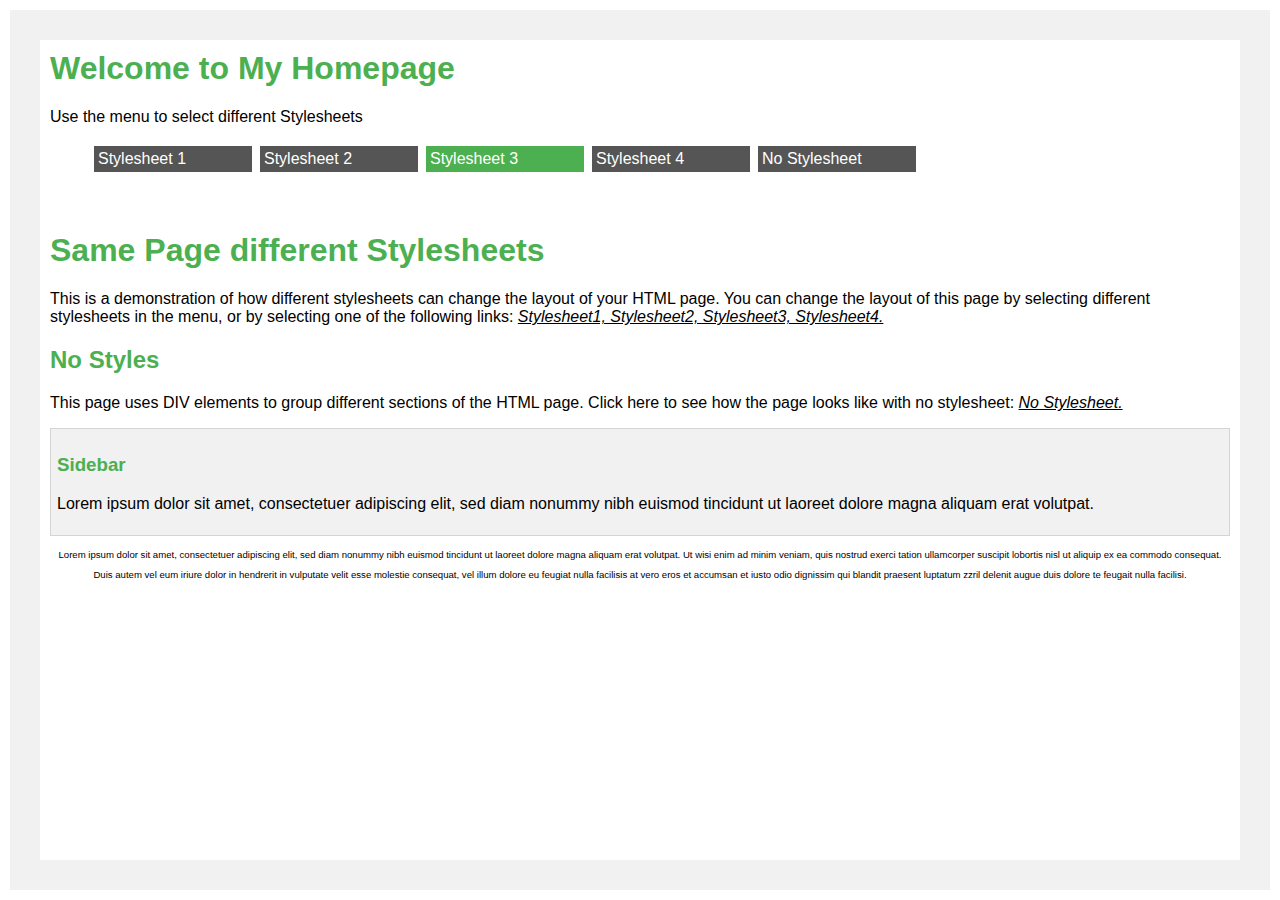
<file: lab3_css/index.html>
<html lang="en">
  <head>
    <meta charset="UTF-8" />
    <meta name="viewport" content="width=device-width, initial-scale=1.0" />
    <link rel="stylesheet" href="hoja3.css" />
    <title>Actividad CSS</title>
  </head>
  <body>
    <header>
      <h1>Welcome&nbsp;to&nbsp;My&nbsp;Homepage</h1>
      <p id="subtitle">Use the menu to select different Stylesheets</p>
    </header>
    <main>
      <div class="botones">
        <ul>
          <li class="boton">Stylesheet 1</li>
          <li class="boton">Stylesheet 2</li>
          <li class="boton">Stylesheet 3</li>
          <li class="boton">Stylesheet 4</li>
          <li class="boton">No Stylesheet</li>
        </ul>
        <br />
      </div>
      <section class="main-info">
        <h1>Same Page different Stylesheets</h1>
        <p>
          This is a demonstration of how different stylesheets can change the
          layout of your HTML page. You can change the layout of this page by
          selecting different stylesheets in the menu, or by selecting one of
          the following links:
          <cite>Stylesheet1, Stylesheet2, Stylesheet3, Stylesheet4.</cite>
        </p>
        <h2>No Styles</h2>
        <p>
          This page uses DIV elements to group different sections of the HTML
          page. Click here to see how the page looks like with no stylesheet:
          <cite>No Stylesheet.</cite>
        </p>
      </section>

      <aside>
        <h3>Sidebar</h3>
        <p>
          Lorem ipsum dolor sit amet, consectetuer adipiscing elit, sed diam
          nonummy nibh euismod tincidunt ut laoreet dolore magna aliquam erat
          volutpat.
        </p>
      </aside>
    </main>
    <footer>
      <p>
        Lorem ipsum dolor sit amet, consectetuer adipiscing elit, sed diam
        nonummy nibh euismod tincidunt ut laoreet dolore magna aliquam erat
        volutpat. Ut wisi enim ad minim veniam, quis nostrud exerci tation
        ullamcorper suscipit lobortis nisl ut aliquip ex ea commodo consequat.
        Duis autem vel eum iriure dolor in hendrerit in vulputate velit esse
        molestie consequat, vel illum dolore eu feugiat nulla facilisis at vero
        eros et accumsan et iusto odio dignissim qui blandit praesent luptatum
        zzril delenit augue duis dolore te feugait nulla facilisi.
      </p>
    </footer>
  </body>
</html>
</file>
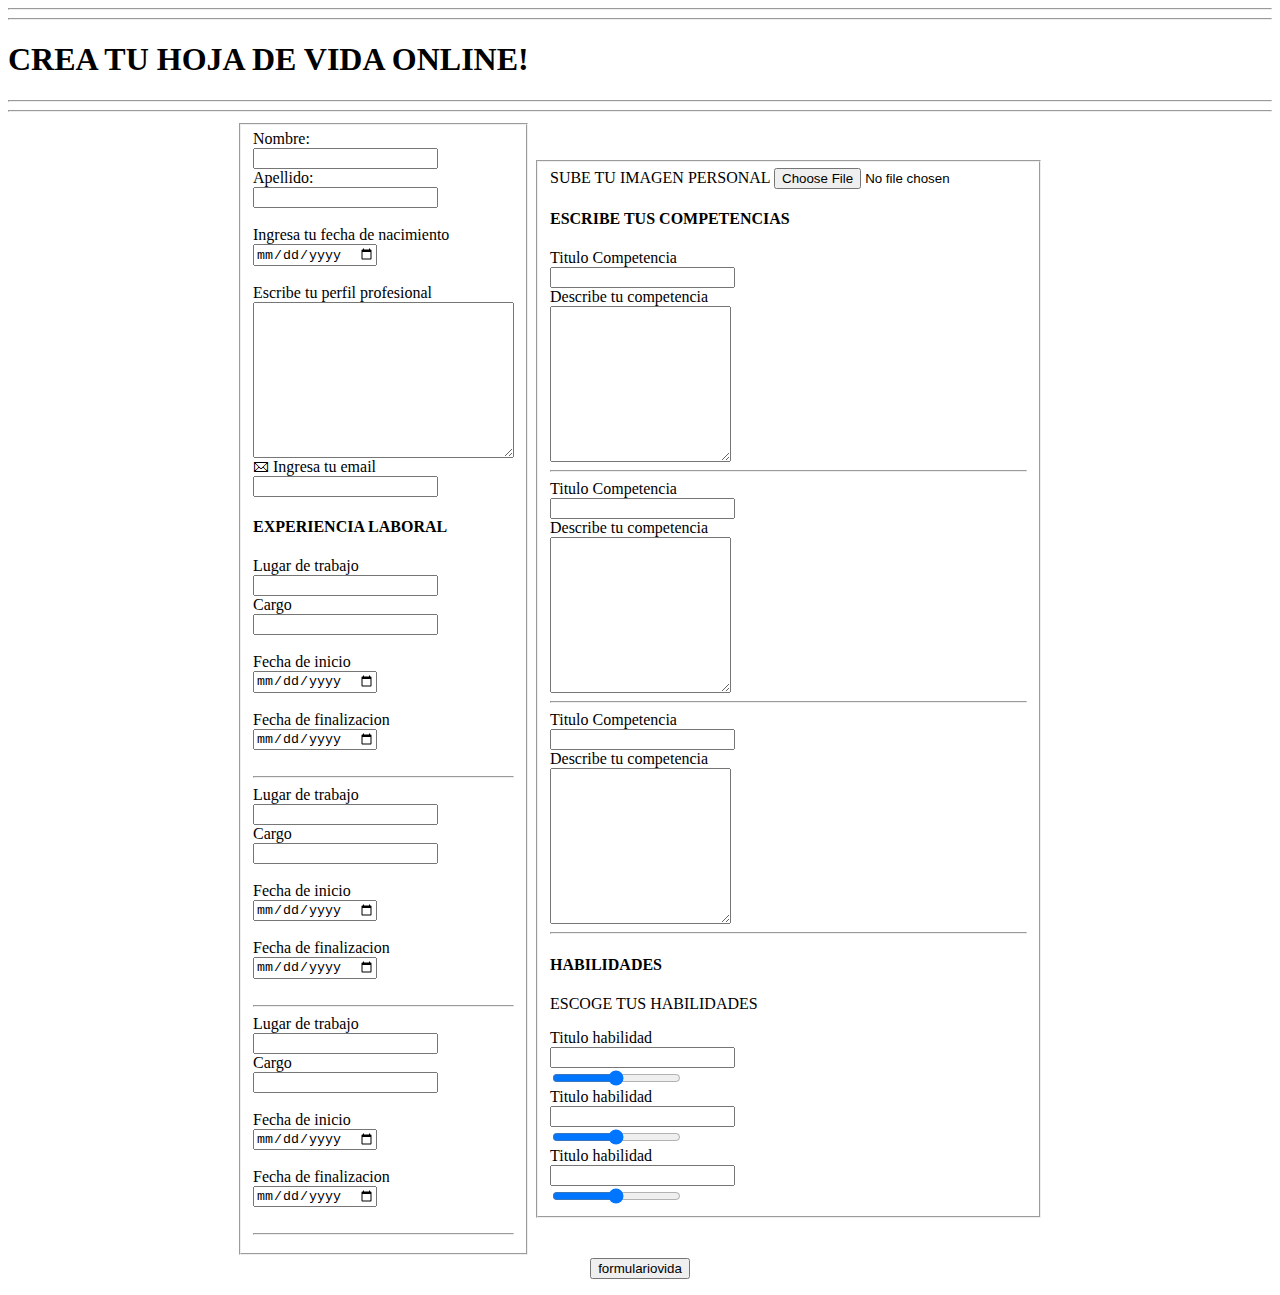
<file: hoja-vida/form.html>
<html lang="en">
<head>
    <meta charset="UTF-8">
    <meta name="viewport" content="width=device-width, initial-scale=1.0">
    <title>Crear Hoja de Vida</title>

</head>
<hr><hr>
<header><h1>CREA TU HOJA DE VIDA ONLINE!</h1>
<hr><hr>
</header>

<body>
    <main>
        <form action="post" method="localhost">
            <center>
        <table>
            <section>
                    <tr>
                    <td>
                    <fieldset>
                    <label for="nombre">Nombre:</label><br>
                    <input type="text" name="nombre" required><br>
                    <label for="apellido">Apellido:</label><br>
                    <input type="text" id="apellido" name="apellido" required><br><br>
                    <label for="f-nacimiento">Ingresa tu fecha de nacimiento</label><br>
                    <input type="date" name="f-nacimiento" id="f-nacimiento" required><br><br>
                    <label for="perfil-profesional">Escribe tu perfil profesional</label><br>  
                    <textarea name="perfil-profesional" rows="10" cols="30"></textarea><br>
                    <label for="email-persona">&#128386 Ingresa tu email</label><br>
                    <input type="email" name="email-persona" required>


                    <h4>EXPERIENCIA LABORAL</h4>
                    <label for="trabajo-1">Lugar de trabajo</label><br>
                    <input type="text" name="trabajo-1"><br required>
                    <label for="cargo-trabajo-1">Cargo</label><br>
                    <input type="text" name="cargo-trabajo-1" required><br><br>
                    <label for="f-inicio-1">Fecha de inicio</label><br>
                    <input type="date" name="f-inicio-1" required><br><br>
                    <label for="f-final-1">Fecha de finalizacion</label><br>
                    <input type="date" name="f-final-1" required><br><br>

                    <hr>
                    <label for="trabajo-2">Lugar de trabajo</label><br>
                    <input type="text" name="trabajo-2"><br required>
                    <label for="cargo-2">Cargo</label><br>
                    <input type="text" name="cargo-2" required><br><br>
                    <label for="f-inicio-2">Fecha de inicio</label><br>
                    <input type="date" name="f-inicio-2" required><br><br>
                    <label for="competencias1">Fecha de finalizacion</label><br>
                    <input type="date" name="f-final-2" required><br><br>
                    <hr>
                    <label for="trabajo-3">Lugar de trabajo</label><br>
                    <input type="text" name="trabajo-3"><br required>
                    <label for="cargo">Cargo</label><br>
                    <input type="text" name="cargo-trabajo" required><br><br>
                    <label for="competencias1">Fecha de inicio</label><br>
                    <input type="date" name="f-inicio" required><br><br>
                    <label for="competencias1">Fecha de finalizacion</label><br>
                    <input type="date" name="f-final" required><br><br>
                    <hr>
                    </fieldset>
                    </td>
                    <td>
                    <fieldset>
                    <label for="imagen">SUBE TU IMAGEN PERSONAL</label>
                    <input type="file" name="imagen" accept="imagen/.png, jpeg, .jpg" width="48" required>
                    <h4>ESCRIBE TUS COMPETENCIAS</h4>
                    <label for="competencias1">Titulo Competencia</label><br>
                    <input type="text" name="competencias1"><br required>
                    <label for="descomp">Describe tu competencia</label><br>  
                    
                    <textarea name="descomp" rows="10" cols="20"></textarea><br>
                    <hr>
                    <label for="competencias1">Titulo Competencia</label><br>
                    <input type="text" name="competencias1" required><br>
                    <label for="descomp">Describe tu competencia</label><br>  
                    
                    <textarea name="descomp" rows="10" cols="20" required></textarea><br>
                    <hr>
                    <label for="competencias1">Titulo Competencia</label><br>
                    <input type="text" name="competencias1" required><br>
                    <label for="descomp">Describe tu competencia</label><br>  
                    
                    <textarea name="descomp" rows="10" cols="20"></textarea><br>
                    <hr>
                    
                    <h4>HABILIDADES</h4>

                    <p>ESCOGE TUS HABILIDADES</p>

                    <label for="habilidad-1">Titulo habilidad</label><br>
                    <input type="text" name="habilidad-1" required><br>
                    <input type="range" min="0" max="100"><br>

                    <label for="habilidad-2">Titulo habilidad</label><br>
                    <input type="text" name="habilidad-2" required><br>
                    <input type="range" min="0" max="100"><br>

                    <label for="habilidad-3">Titulo habilidad</label><br>
                    <input type="text" name="habilidad-3" required><br>
                    <input type="range" min="0" max="100">
                    </fieldset>
                        </td>
                        </tr>
                        
            </table>
            </section>
            <input type="submit" name="formulario-vida" value="formulariovida">
</center>
</form> 
</main>
</body>
</html>
</file>
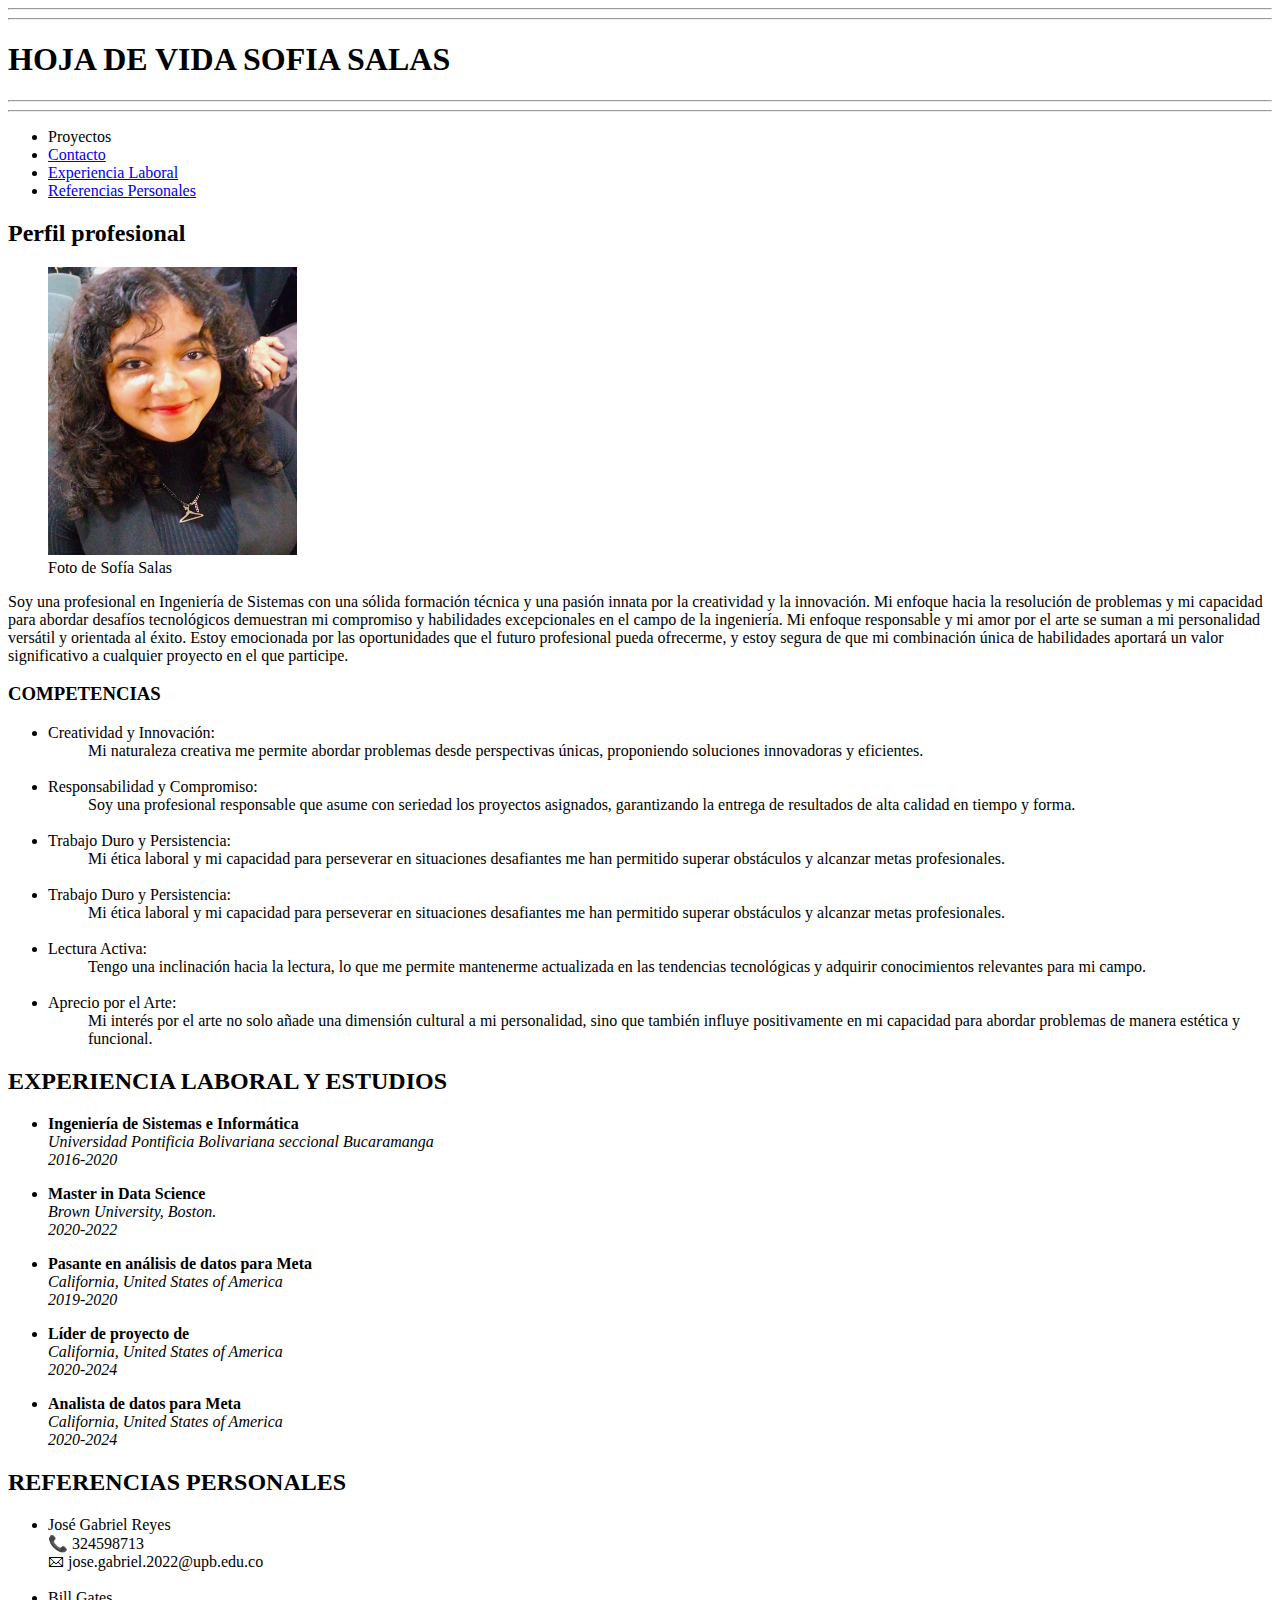
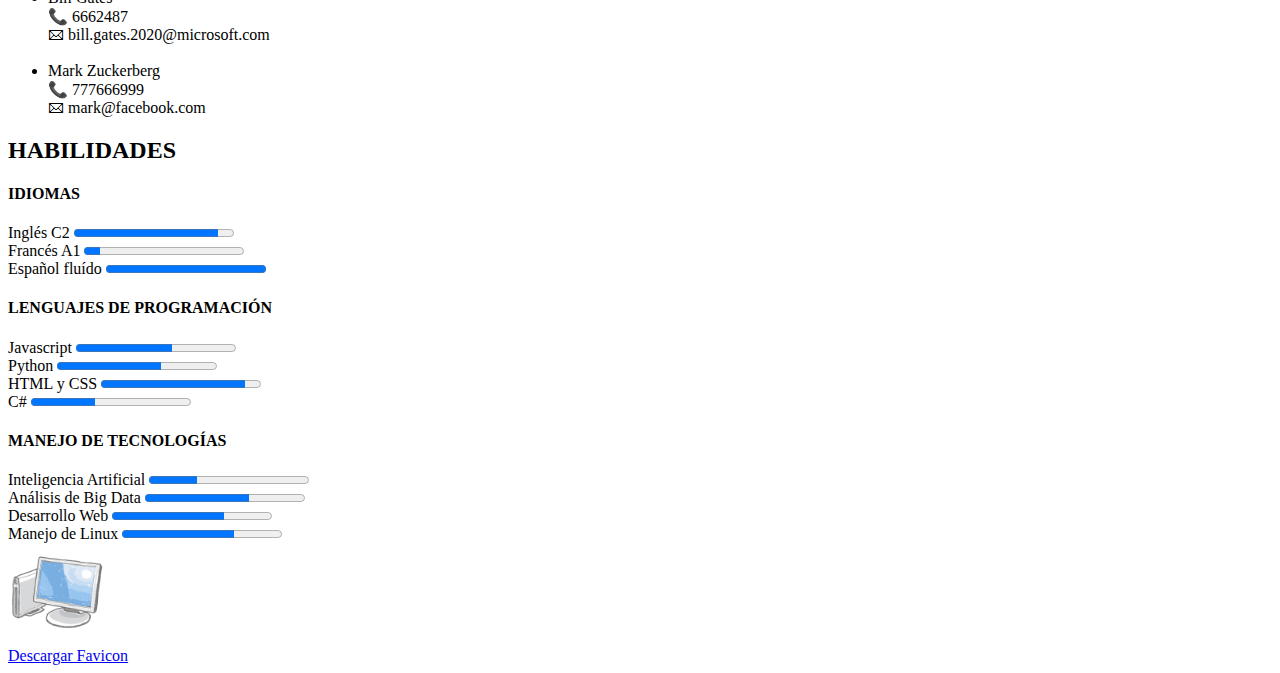
<file: hoja-vida/hoja-vida.html>
<!DOCTYPE html>
<html lang="en">
<head>
    <meta charset="UTF-8">
    <meta name="viewport" content="width=device-width, initial-scale=1.0">
    <meta name="author" content="Sofía Salas">
    <meta name="description" content="Hoja de vida de la Ingeniera Sofía Salas">
    <link rel="icon" href="img/oikawa.png">
    <title>Hoja de vida Sofía Salas</title>
</head>
<body>
    <header>
        <hr><hr>
        <h1>HOJA DE VIDA SOFIA SALAS</h1>
        <hr><hr>
    </header>
    <nav>
        <ul>
            <li>Proyectos</li>
            <li><a href="mailto:sofia.salas.2021@upb.edu.co">Contacto</a></li>
            <li><a href="#exp-id">Experiencia Laboral</a></li>
            <li><a href="#holis">Referencias Personales</a></li>
        </ul>
    </nav>
<main>
    <section>
        <header><h2>Perfil profesional</h2></header>
        <article>
            <figure>
            <img src="img/presentacion.jpeg" alt="foto de presentación de Sofía Salas" width="249" height="288">
                <figcaption>Foto de Sofía Salas</figcaption>
            </figure>
            <p>Soy una profesional en Ingeniería de Sistemas con una sólida formación técnica y una pasión 
            innata por la creatividad y la innovación. Mi enfoque hacia la resolución de problemas y mi 
            capacidad para abordar desafíos tecnológicos demuestran mi compromiso y habilidades excepcionales en el campo de la ingeniería. 
            Mi enfoque responsable y mi amor por el arte se suman a mi personalidad versátil y orientada al éxito. Estoy emocionada por las oportunidades 
            que el futuro profesional pueda ofrecerme, y estoy segura de que mi combinación única de habilidades 
            aportará un valor significativo a cualquier proyecto en el que participe.</p>
        </article>
    </section>

        <section>
        <h3>COMPETENCIAS</h3>
        <dl>
        <ul>
            <li><dt>Creatividad y Innovación:</dt></li>

            <dd>Mi naturaleza creativa me permite abordar problemas desde perspectivas 
                únicas, proponiendo soluciones innovadoras y eficientes.</dd>
            <br>
            <li><dt>Responsabilidad y Compromiso:</dt></li>
            <dd>Soy una profesional responsable que asume con seriedad los proyectos asignados, 
                garantizando la entrega de resultados de alta calidad en tiempo y forma.</dd>
            <br>
            <li><dt>Trabajo Duro y Persistencia:<dt></li>  
            <dd>Mi ética laboral y mi capacidad para perseverar en situaciones desafiantes me han permitido 
                superar obstáculos y alcanzar metas profesionales.</dd> 
                <br>
            <li><dt>Trabajo Duro y Persistencia:</dt></li>
            <dd>
                Mi ética laboral y mi capacidad para perseverar en situaciones 
                desafiantes me han permitido superar obstáculos y alcanzar metas profesionales.</dd>
                <br>
            <li><dt>Lectura Activa:</dt></li>
            <dd>Tengo una inclinación hacia la lectura, lo que me permite mantenerme actualizada en las
                tendencias tecnológicas y adquirir conocimientos relevantes para mi campo.</dd>
                <br>
                <li><dt>Aprecio por el Arte:</dt></li>
                <dd>Mi interés por el arte no solo añade una dimensión cultural a mi personalidad, 
                    sino que también influye positivamente en 
                    mi capacidad para abordar problemas de manera estética y funcional.</dd>
        </dl>
    </ul>
        </section>

        <section>
            <h2 id="exp-id">EXPERIENCIA LABORAL Y ESTUDIOS</h2>
            <ul>

            <p><b><li>Ingeniería de Sistemas e Informática</b>
            <em><br>
            Universidad Pontificia Bolivariana seccional Bucaramanga <br>
            2016-2020</p></em>

            <p><b><li>Master in Data Science</b>
            <em><br>
            Brown University, Boston. 
            <br>
            2020-2022</p></em>

            <p><b><li>Pasante en análisis de datos para Meta</b>
            <em><br>
            California, United States of America
            <br>
            2019-2020</p></em>

            <p><b><li>Líder de proyecto de </b>
            <em><br>
            California, United States of America
            <br>
            2020-2024</p></em>

                        <p><b><li>Analista de datos para Meta</b>
            <em><br>
            California, United States of America
            <br>
            2020-2024</p></em>

            </li>


            </ul>
        </section>

    <section>
        <h2 id="holis">REFERENCIAS PERSONALES</h2>
        <ul>
            <li>José Gabriel Reyes
            <br>&#128222 324598713
            <br>&#128386 jose.gabriel.2022@upb.edu.co
            <br><br>
            <li>Bill Gates
            <br>&#128222 6662487
            <br>&#128386 bill.gates.2020@microsoft.com
            <br><br>
            <li>Mark Zuckerberg
            <br>&#128222 777666999
            <br>&#128386 mark@facebook.com
            <br>
            </li>
        </ul>
    </section>
    
    

</main>



<aside>
    <h2>HABILIDADES</h2>

    <h4>IDIOMAS</h4>
    <label for="file">Inglés C2</label>
    <progress id="file" max="100" value="90">90%</progress>
    <br>
    <label for="file">Francés A1</label>
    <progress id="file" max="100" value="10">10%</progress>
    <br>
    <label for="file">Español fluído</label>
    <progress id="file" max="100" value="100">100%</progress>
    <br>


    <h4>LENGUAJES DE PROGRAMACIÓN</h4>
    <label for="file">Javascript</label>
    <progress id="file" max="100" value="60">60%</progress>
    <br>
    <label for="file">Python</label>
    <progress id="file" max="100" value="65">65%</progress>
    <br>
    <label for="file">HTML y CSS</label>
    <progress id="file" max="100" value="90">90%</progress>
    <br>
    <label for="file">C#</label>
    <progress id="file" max="100" value="40">40%</progress>
    <br>
    <h4>MANEJO DE TECNOLOGÍAS</h4>
    <label for="file">Inteligencia Artificial</label>
    <progress id="file" max="100" value="30">30%</progress>
    <br>
    <label for="file">Análisis de Big Data</label>
    <progress id="file" max="100" value="65">65%</progress>
    <br>
    <label for="file">Desarrollo Web</label>
    <progress id="file" max="100" value="70">70%</progress>
    <br>
    <label for="file">Manejo de Linux</label>
    <progress id="file" max="100" value="70">70%</progress>
    <br>
    <img src="img/computer.png" alt="Imagen decorativa de un computador" width="100">
</aside>

<footer> 
    <a href="img/oikawa.png" download="oikawa_pretty_boy.png">Descargar Favicon</a>
</footer>
</body>
</html>
</file>
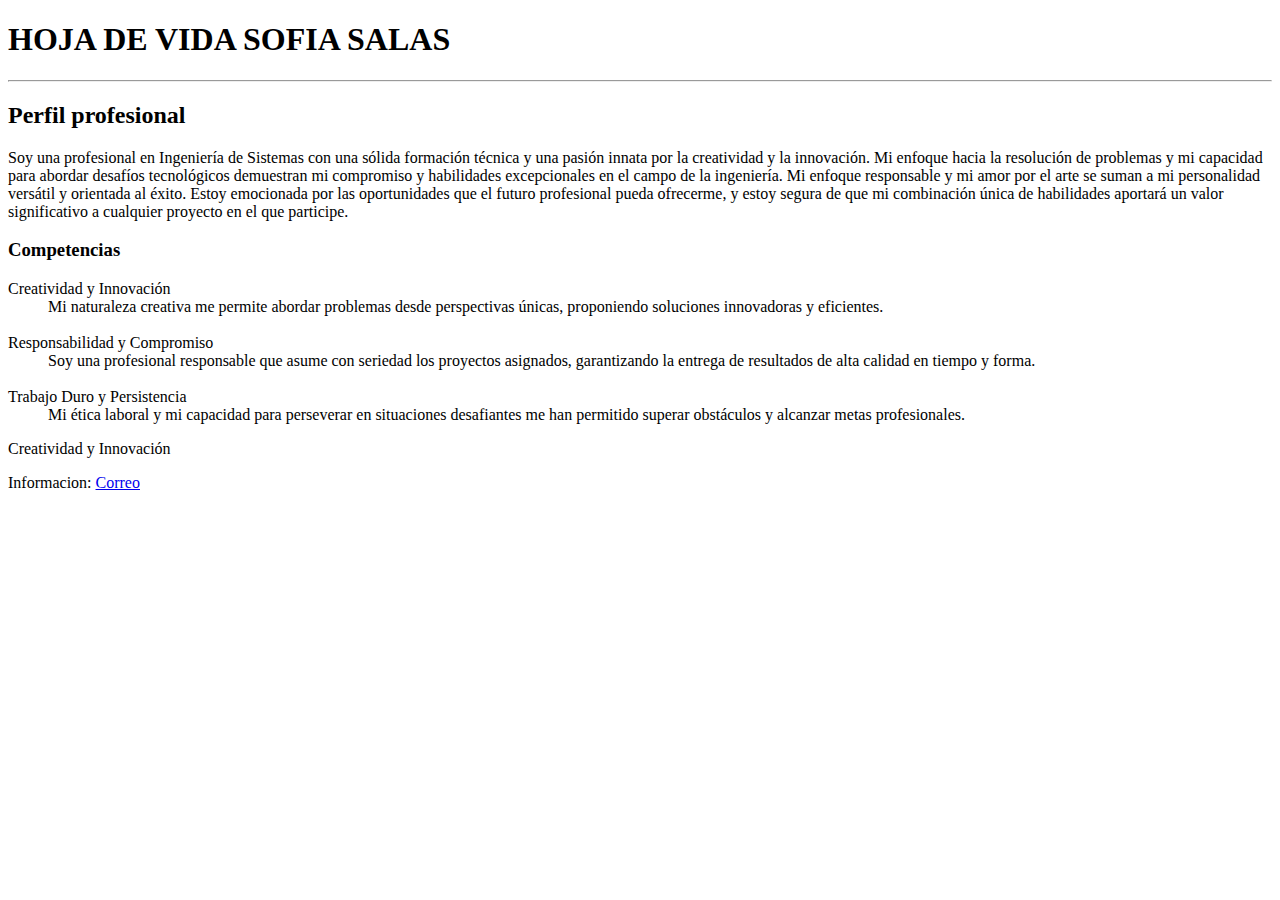
<file: Hoja_Vida/hoja_vida.html>
<!DOCTYPE html>
<html lang="en">
<head>
    <meta charset="UTF-8">
    <meta name="viewport" content="width=device-width, initial-scale=1.0">
    <meta name="author" content="Sofía Salas">
    <meta name="description" content="Hoja de vida de la Ingeniera Sofía Salas">
    <link rel="icon" href="img/oikawa.png">
    <title>Hoja de vida Sofía Salas</title>
</head>
<body>
    <header>
        <h1>HOJA DE VIDA SOFIA SALAS</h1>
        <hr>
    </header>
<main>
    <section>
        <header><h2>Perfil profesional</h2></header>
        <article>
            <p>Soy una profesional en Ingeniería de Sistemas con una sólida formación técnica y una pasión 
            innata por la creatividad y la innovación. Mi enfoque hacia la resolución de problemas y mi 
            capacidad para abordar desafíos tecnológicos demuestran mi compromiso y habilidades excepcionales en el campo de la ingeniería. 
            Mi enfoque responsable y mi amor por el arte se suman a mi personalidad versátil y orientada al éxito. Estoy emocionada por las oportunidades 
            que el futuro profesional pueda ofrecerme, y estoy segura de que mi combinación única de habilidades 
            aportará un valor significativo a cualquier proyecto en el que participe.</p>
        </article>
    </section>

        <section>
        <h3>Competencias</h3>
        <dl>
            <dt>Creatividad y Innovación</dt>

            <dd>Mi naturaleza creativa me permite abordar problemas desde perspectivas 
                únicas, proponiendo soluciones innovadoras y eficientes.</dd>
            <br>
            <dt>Responsabilidad y Compromiso</dt>   
            <dd>Soy una profesional responsable que asume con seriedad los proyectos asignados, 
                garantizando la entrega de resultados de alta calidad en tiempo y forma.</dd>
            <br>
            <dt>Trabajo Duro y Persistencia<dt>   
            <dd>Mi ética laboral y mi capacidad para perseverar en situaciones desafiantes me han permitido 
                superar obstáculos y alcanzar metas profesionales.</dd> 
        </dl>
            Creatividad y Innovación
            <!----<a href="img/oikawa.png" download="oikawa1.png">holis</a></li> --> 
        </section>
</main>
<footer>
    <p>Informacion: <a href="mailto:sofia.salas.2021@upb.edu.co">Correo</a></p> 
</footer>
</body>
</html>
</file>
<file: lab3_css/hoja3.css>
body{

    font-family: Verdana, Geneva, Tahoma, sans-serif;
    margin: 10px;
    border: 30px solid  #f1f1f1;
    padding: 10px;
 }
 h1,  h2, h3, h4{
    color: #4CAF50;
    
}

ul{
    list-style: none;
    color: white;
    margin-left: 0;
    overflow: auto;
    
    
}

li{
    list-style: none;
   background-color:  #555555;
   width: 150px;
   margin: 4px;
   padding: 4px;
   float: left;

}

li:nth-child(3){

    background-color: #4CAF50;
    
}



cite{
    text-decoration: underline;

}

cite:hover{
    color: #4CAF50;
}

aside{
    background-color: #f1f1f1;
    border: 1px solid #d4d4d4;
    padding: 6px;
}

footer{
    text-align: center;
    font-size: 60%;
    line-height: 20px;
}
</file>
